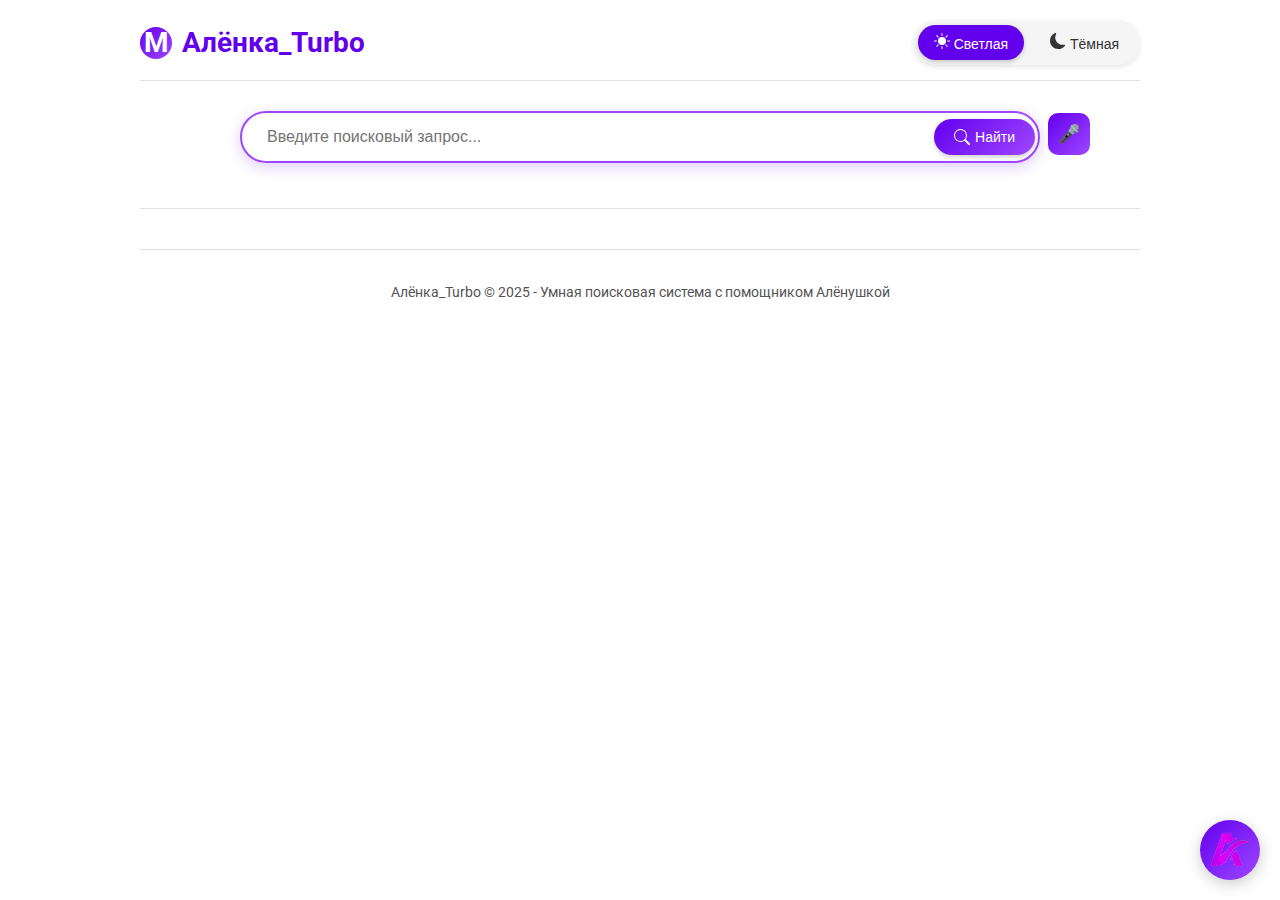
<file: index.html>
<!DOCTYPE html>
<html lang="ru">
<head>
    <meta charset="UTF-8">
    <meta name="viewport" content="width=device-width, initial-scale=1.0">
    <title>Алёнка_Turbo - Умный поиск</title>
    <link href="https://fonts.googleapis.com/css2?family=Roboto:wght@300;400;500;700&display=swap" rel="stylesheet">
    <link rel="stylesheet" href="https://cdnjs.cloudflare.com/ajax/libs/animate.css/4.1.1/animate.min.css">
    <link rel="stylesheet" href="styles.css">
</head>
<body>
    <div id="app">
        <div id="home-page" class="container">
            <div class="header">
                <a href="about.html" class="logo">
                    <div class="logo-icon animate-bounce">М</div>
                    <span>Алёнка_Turbo</span>
                </a>
                <div class="theme-switcher">
                    <button class="theme-btn active" data-theme="light">
                        <svg xmlns="http://www.w3.org/2000/svg" width="16" height="16" fill="currentColor" viewBox="0 0 16 16">
                            <path d="M8 12a4 4 0 1 0 0-8 4 4 0 0 0 0 8zM8 0a.5.5 0 0 1 .5.5v2a.5.5 0 0 1-1 0v-2A.5.5 0 0 1 8 0zm0 13a.5.5 0 0 1 .5.5v2a.5.5 0 0 1-1 0v-2A.5.5 0 0 1 8 13zm8-5a.5.5 0 0 1-.5.5h-2a.5.5 0 0 1 0-1h2a.5.5 0 0 1 .5.5zM3 8a.5.5 0 0 1-.5.5h-2a.5.5 0 0 1 0-1h2A.5.5 0 0 1 3 8zm10.657-5.657a.5.5 0 0 1 0 .707l-1.414 1.415a.5.5 0 1 1-.707-.708l1.414-1.414a.5.5 0 0 1 .707 0zm-9.193 9.193a.5.5 0 0 1 0 .707L3.05 13.657a.5.5 0 0 1-.707-.707l1.414-1.414a.5.5 0 0 1 .707 0zm9.193 2.121a.5.5 0 0 1-.707 0l-1.414-1.414a.5.5 0 0 1 .707-.707l1.414 1.414a.5.5 0 0 1 0 .707zM4.464 4.465a.5.5 0 0 1-.707 0L2.343 3.05a.5.5 0 1 1 .707-.707l1.414 1.414a.5.5 0 0 1 0 .708z"/>
                        </svg>
                        Светлая
                    </button>
                    <button class="theme-btn" data-theme="dark">
                        <svg xmlns="http://www.w3.org/2000/svg" width="16" height="16" fill="currentColor" viewBox="0 0 16 16">
                            <path d="M6 .278a.768.768 0 0 1 .08.858 7.208 7.208 0 0 0-.878 3.46c0 4.021 3.278 7.277 7.318 7.277.527 0 1.04-.055 1.533-.16a.787.787 0 0 1 .81.316.733.733 0 0 1-.031.893A8.349 8.349 0 0 1 8.344 16C3.734 16 0 12.286 0 7.71 0 4.266 2.114 1.312 5.124.06A.752.752 0 0 1 6 .278z"/>
                        </svg>
                        Тёмная
                    </button>
                    

                </div>
            </div>
            
            <div class="search-container">
                <div class="search-form">
                    <input type="text" id="search-input" placeholder="Введите поисковый запрос..." autofocus>
                    <button id="search-button">
                        <svg xmlns="http://www.w3.org/2000/svg" width="16" height="16" fill="currentColor" viewBox="0 0 16 16">
                            <path d="M11.742 10.344a6.5 6.5 0 1 0-1.397 1.398h-.001c.03.04.062.078.098.115l3.85 3.85a1 1 0 0 0 1.415-1.414l-3.85-3.85a1.007 1.007 0 0 0-.115-.1zM12 6.5a5.5 5.5 0 1 1-11 0 5.5 5.5 0 0 1 11 0z"/>
                        </svg>
                        Найти
                    </button>
                    <div class="suggestions" id="suggestions"></div>
                    <button id="voice-button" title="Голосовой ввод">🎤</button>


                </div>
            </div>
            <div class="loading" id="loading">
                <div class="loading-spinner"></div>
                <div>Идет поиск...</div>
            </div>
            <div id="search-stats" class="search-stats"></div>
            <div id="search-results" class="search-results"></div>
            
            <div class="footer">
                <p>Алёнка_Turbo © 2025 - Умная поисковая система с помощником Алёнушкой</p>
            </div>
        </div>
    </div>
    <div id="chatbot-container" class="chatbot-container">
        <div id="chatbot-header" class="chatbot-header">
            <span>Алёнушка - ваш помощник</span>
            <button id="chatbot-close">×</button>
        </div>
        <div id="chatbot-messages" class="chatbot-messages"></div>
        <div class="chatbot-input">
            <input type="text" id="chatbot-user-input" placeholder="Задайте ваш вопрос...">
            <button id="chatbot-send">
                <svg xmlns="http://www.w3.org/2000/svg" width="16" height="16" fill="currentColor" viewBox="0 0 16 16">
                    <path d="M15.854.146a.5.5 0 0 1 .11.54l-5.819 14.547a.75.75 0 0 1-1.329.124l-3.178-4.995L.643 7.184a.75.75 0 0 1 .124-1.33L15.314.037a.5.5 0 0 1 .54.11ZM6.636 10.07l2.761 4.338L14.13 2.576 6.636 10.07Zm6.787-8.201L1.591 6.602l4.339 2.76 7.494-7.493Z"/>
                </svg>
            </button>
        </div>
    </div>
    <div id="chatbot-toggle" class="chatbot-toggle">
        <img src="Лого.png" alt="Алёнушка" width="40">
    </div>

    <script src="script.js"></script>
</body>
</html>
</file>
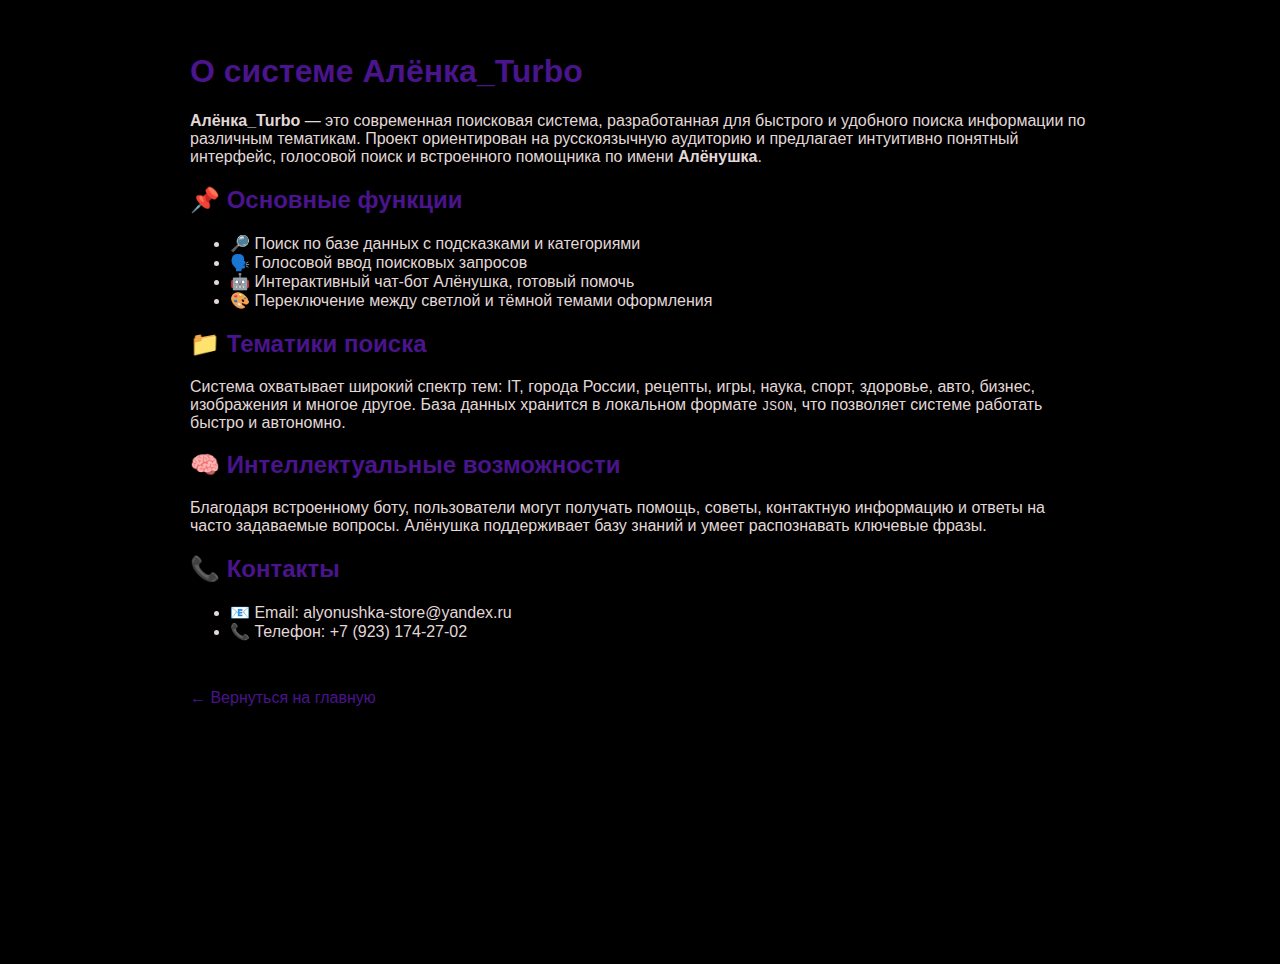
<file: about.html>
<!DOCTYPE html>
<html lang="ru">
<head>
    <meta charset="UTF-8">
    <meta name="viewport" content="width=device-width, initial-scale=1.0">
    <title>О поисковой системе Алёнка_Turbo</title>
    <link rel="stylesheet" href="styles.css">
    <style>
        body {
            font-family: 'Roboto', sans-serif;
            padding: 2rem;
            max-width: 900px;
            margin: auto;
            background: #000000;
            color: #e2d8d8;
        }
        h1, h2 {
            color: #4a148c;
        }
        a.back-link {
            display: inline-block;
            margin-top: 2rem;
            color: #4a148c;
            text-decoration: none;
        }
        a.back-link:hover {
            text-decoration: underline;
        }
    </style>
</head>
<body>
    <h1>О системе Алёнка_Turbo</h1>

    <p><strong>Алёнка_Turbo</strong> — это современная поисковая система, разработанная для быстрого и удобного поиска информации по различным тематикам. Проект ориентирован на русскоязычную аудиторию и предлагает интуитивно понятный интерфейс, голосовой поиск и встроенного помощника по имени <strong>Алёнушка</strong>.</p>

    <h2>📌 Основные функции</h2>
    <ul>
        <li>🔎 Поиск по базе данных с подсказками и категориями</li>
        <li>🗣️ Голосовой ввод поисковых запросов</li>
        <li>🤖 Интерактивный чат-бот Алёнушка, готовый помочь</li>
        <li>🎨 Переключение между светлой и тёмной темами оформления</li>
    </ul>

    <h2>📁 Тематики поиска</h2>
    <p>Система охватывает широкий спектр тем: IT, города России, рецепты, игры, наука, спорт, здоровье, авто, бизнес, изображения и многое другое. База данных хранится в локальном формате <code>JSON</code>, что позволяет системе работать быстро и автономно.</p>

    <h2>🧠 Интеллектуальные возможности</h2>
    <p>Благодаря встроенному боту, пользователи могут получать помощь, советы, контактную информацию и ответы на часто задаваемые вопросы. Алёнушка поддерживает базу знаний и умеет распознавать ключевые фразы.</p>

    <h2>📞 Контакты</h2>
    <ul>
        <li>📧 Email: alyonushka-store@yandex.ru</li>
        <li>📞 Телефон: +7 (923) 174-27-02</li>
    </ul>

    <a href="index.html" class="back-link">← Вернуться на главную</a>
</body>
</html>
</file>
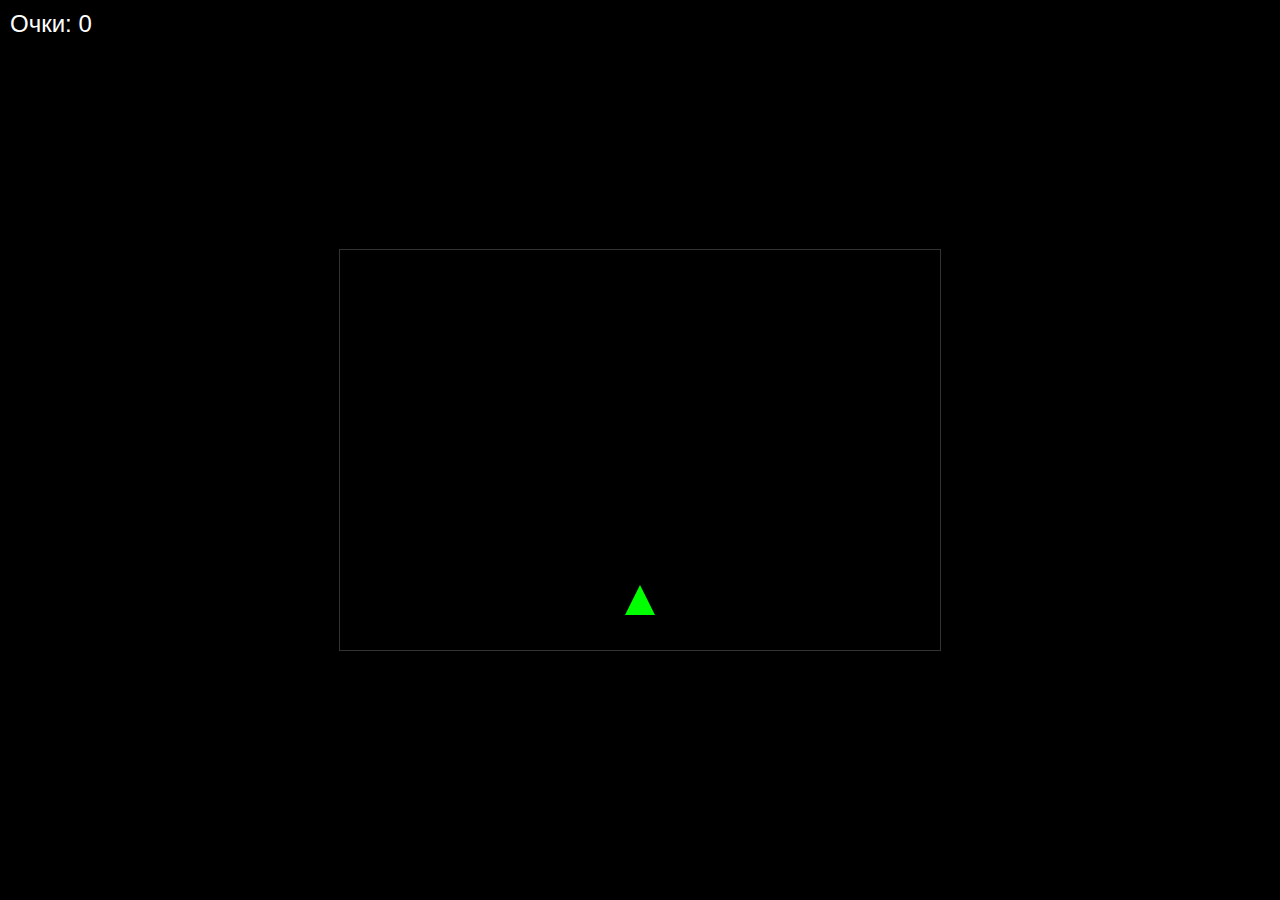
<file: Dino.html>
<!DOCTYPE html>
<html>
<head>
    <title>Космический корабль и астероиды</title>
    <meta name="viewport" content="width=device-width, initial-scale=1.0, maximum-scale=1.0, user-scalable=no">
    <style>
        body {
            margin: 0;
            overflow: hidden;
            background-color: #000;
            display: flex;
            justify-content: center;
            align-items: center;
            height: 100vh;
            color: white;
            font-family: Arial, sans-serif;
            touch-action: manipulation;
        }
        canvas {
            border: 1px solid #333;
            background-color: #000;
            max-width: 100%;
            max-height: 100%;
        }
        #gameOver {
            position: absolute;
            display: none;
            font-size: 48px;
            color: red;
            text-align: center;
        }
        #score {
            position: absolute;
            top: 10px;
            left: 10px;
            font-size: 24px;
        }
        #noInternet {
            position: absolute;
            display: none;
            font-size: 24px;
            color: red;
            text-align: center;
            padding: 20px;
            background: rgba(0, 0, 0, 0.8);
            border-radius: 10px;
        }
        #mobileControls {
            position: absolute;
            bottom: 20px;
            width: 100%;
            display: none;
            justify-content: center;
            gap: 20px;
        }
        .mobileBtn {
            width: 60px;
            height: 60px;
            background: rgba(255, 255, 255, 0.2);
            border-radius: 50%;
            display: flex;
            justify-content: center;
            align-items: center;
            font-size: 24px;
            user-select: none;
            -webkit-user-select: none;
        }

        @media (max-width: 768px) {
            #mobileControls {
                display: flex;
            }
            #gameOver {
                font-size: 32px;
            }
        }
    </style>
</head>
<body>
    <div id="score">Очки: 0</div>
    <div id="gameOver">Игра окончена!<br><button onclick="resetGame()">Играть снова</button></div>
    <div id="noInternet">Нет интернет-соединения. Игра будет продолжена, когда соединение восстановится.</div>
    
    <div id="mobileControls">
        <div class="mobileBtn" id="leftBtn">←</div>
        <div class="mobileBtn" id="upBtn">↑</div>
        <div class="mobileBtn" id="rightBtn">→</div>
        <div class="mobileBtn" id="downBtn">↓</div>
    </div>
    
    <canvas id="gameCanvas"></canvas>

    <script>
        // Проверка интернет-соединения
        function checkInternetConnection() {
            const noInternetDiv = document.getElementById('noInternet');
            
            function updateOnlineStatus() {
                if (navigator.onLine) {
                    noInternetDiv.style.display = 'none';
                    // Если интернет появился, перенаправляем на index.html через 3 секунды
                    setTimeout(() => {
                        window.location.href = 'index.html';
                    }, 3000);
                } else {
                    noInternetDiv.style.display = 'block';
                }
            }

            window.addEventListener('online', updateOnlineStatus);
            window.addEventListener('offline', updateOnlineStatus);
            
            updateOnlineStatus(); // Проверить сразу при загрузке
        }

        // Адаптация размера canvas под устройство
        function setupCanvas() {
            const canvas = document.getElementById('gameCanvas');
            const maxWidth = window.innerWidth * 0.9;
            const maxHeight = window.innerHeight * 0.8;
            
            // Устанавливаем размеры canvas
            canvas.width = Math.min(600, maxWidth);
            canvas.height = Math.min(400, maxHeight);
            
            // Обновляем позицию игрока
            player.x = canvas.width / 2;
            player.y = canvas.height - 50;
        }

        // Инициализация игры
        function initGame() {
            setupCanvas();
            checkInternetConnection();
            setupMobileControls();
            gameLoop();
        }

        // Настройка мобильного управления
        function setupMobileControls() {
            if (window.innerWidth <= 768) {
                const leftBtn = document.getElementById('leftBtn');
                const rightBtn = document.getElementById('rightBtn');
                const upBtn = document.getElementById('upBtn');
                const downBtn = document.getElementById('downBtn');

                const handlePress = (key, isPressed) => {
                    if (keys.hasOwnProperty(key)) {
                        keys[key] = isPressed;
                    }
                };

                // Нажатие
                leftBtn.addEventListener('touchstart', () => handlePress('ArrowLeft', true));
                rightBtn.addEventListener('touchstart', () => handlePress('ArrowRight', true));
                upBtn.addEventListener('touchstart', () => handlePress('ArrowUp', true));
                downBtn.addEventListener('touchstart', () => handlePress('ArrowDown', true));

                // Отпускание
                leftBtn.addEventListener('touchend', () => handlePress('ArrowLeft', false));
                rightBtn.addEventListener('touchend', () => handlePress('ArrowRight', false));
                upBtn.addEventListener('touchend', () => handlePress('ArrowUp', false));
                downBtn.addEventListener('touchend', () => handlePress('ArrowDown', false));
            }
        }

        const canvas = document.getElementById('gameCanvas');
        const ctx = canvas.getContext('2d');
        const gameOverDiv = document.getElementById('gameOver');
        const scoreDiv = document.getElementById('score');

        // Игрок
        const player = {
            x: canvas.width / 2,
            y: canvas.height - 50,
            width: 30,
            height: 30,
            speed: 5,
            color: '#00ff00'
        };

        // Управление
        const keys = {
            ArrowLeft: false,
            ArrowRight: false,
            ArrowUp: false,
            ArrowDown: false
        };

        // Астероиды
        let asteroids = [];
        let score = 0;
        let gameRunning = true;
        let animationId;

        // Рисуем корабль
        function drawPlayer() {
            ctx.fillStyle = player.color;
            ctx.beginPath();
            ctx.moveTo(player.x, player.y - player.height/2);
            ctx.lineTo(player.x - player.width/2, player.y + player.height/2);
            ctx.lineTo(player.x + player.width/2, player.y + player.height/2);
            ctx.closePath();
            ctx.fill();
        }

        // Создаем астероид
        function createAsteroid() {
            const size = Math.random() * 30 + 20;
            const asteroid = {
                x: Math.random() * (canvas.width - size),
                y: -size,
                width: size,
                height: size,
                speed: Math.random() * 3 + 1,
                color: `rgb(${Math.floor(Math.random() * 155 + 100)}, ${Math.floor(Math.random() * 155 + 100)}, ${Math.floor(Math.random() * 155 + 100)})`
            };
            asteroids.push(asteroid);
        }

        // Рисуем астероиды
        function drawAsteroids() {
            asteroids.forEach(asteroid => {
                ctx.fillStyle = asteroid.color;
                ctx.beginPath();
                ctx.arc(asteroid.x + asteroid.width/2, asteroid.y + asteroid.height/2, asteroid.width/2, 0, Math.PI * 2);
                ctx.fill();
            });
        }

        // Обновляем позиции
        function update() {
            // Движение игрока
            if (keys.ArrowLeft && player.x > player.width/2) {
                player.x -= player.speed;
            }
            if (keys.ArrowRight && player.x < canvas.width - player.width/2) {
                player.x += player.speed;
            }
            if (keys.ArrowUp && player.y > player.height/2) {
                player.y -= player.speed;
            }
            if (keys.ArrowDown && player.y < canvas.height - player.height/2) {
                player.y += player.speed;
            }

            // Движение астероидов
            asteroids.forEach(asteroid => {
                asteroid.y += asteroid.speed;
            });

            // Удаляем астероиды за пределами экрана
            asteroids = asteroids.filter(asteroid => asteroid.y < canvas.height + asteroid.height);

            // Добавляем новые астероиды
            if (Math.random() < 0.02) {
                createAsteroid();
            }

            // Проверка столкновений
            checkCollisions();
        }

        // Проверка столкновений
        function checkCollisions() {
            for (let i = 0; i < asteroids.length; i++) {
                const asteroid = asteroids[i];
                
                // Упрощенная проверка столкновения (круг-треугольник)
                const distX = Math.abs(asteroid.x + asteroid.width/2 - player.x);
                const distY = Math.abs(asteroid.y + asteroid.height/2 - player.y);
                
                if (distX < (asteroid.width/2 + player.width/2) && 
                    distY < (asteroid.height/2 + player.height/2)) {
                    gameOver();
                    return;
                }
            }
            
            // Увеличиваем счет за каждый астероид, который ушел за экран
            const passedAsteroids = asteroids.filter(a => a.y > canvas.height).length;
            if (passedAsteroids > 0) {
                score += passedAsteroids;
                scoreDiv.textContent = `Очки: ${score}`;
            }
        }

        // Конец игры
        function gameOver() {
            gameRunning = false;
            gameOverDiv.style.display = 'block';
            cancelAnimationFrame(animationId);
        }

        // Сброс игры
        function resetGame() {
            asteroids = [];
            score = 0;
            scoreDiv.textContent = `Очки: ${score}`;
            player.x = canvas.width / 2;
            player.y = canvas.height - 50;
            gameOverDiv.style.display = 'none';
            gameRunning = true;
            gameLoop();
        }

        // Основной игровой цикл
        function gameLoop() {
            if (!gameRunning) return;
            
            ctx.clearRect(0, 0, canvas.width, canvas.height);
            
            update();
            drawPlayer();
            drawAsteroids();
            
            animationId = requestAnimationFrame(gameLoop);
        }

        // Обработчики событий
        window.addEventListener('keydown', (e) => {
            if (keys.hasOwnProperty(e.key)) {
                keys[e.key] = true;
                e.preventDefault(); // Предотвращаем прокрутку страницы на мобильных
            }
        });

        window.addEventListener('keyup', (e) => {
            if (keys.hasOwnProperty(e.key)) {
                keys[e.key] = false;
                e.preventDefault();
            }
        });

        // Обработка изменения размера окна
        window.addEventListener('resize', () => {
            setupCanvas();
            if (!gameRunning) {
                player.x = canvas.width / 2;
                player.y = canvas.height - 50;
            }
        });

        // Начать игру при загрузке
        window.addEventListener('load', initGame);
    </script>
</body>
</html>
</file>
<file: styles.css>
:root {
    --bg-color: #ffffff;
    --text-color: #333333;
    --primary-color: #6200ee;
    --primary-light: #9e47ff;
    --secondary-color: #f5f5f5;
    --accent-color: #000000;
    --border-color: #e0e0e0;
    --result-title-color: #1a0dab;
    --result-url-color: #006621;
    --result-snippet-color: #545454;
    --button-text-color: #ffffff;
    --input-bg-color: #ffffff;
    --shadow-color: rgba(0, 0, 0, 0.1);
    --hover-color: #f1f1f1;
    --transition-time: 0.3s;
}

.dark-theme {
    --bg-color: #121212;
    --text-color: #e0e0e0;
    --primary-color: #bb86fc;
    --primary-light: #d9b6ff;
    --secondary-color: #1e1e1e;
    --accent-color: #ffffff;
    --border-color: #333333;
    --result-title-color: #8ab4f8;
    --result-url-color: #3aa757;
    --result-snippet-color: #bdc1c6;
    --button-text-color: #121212;
    --input-bg-color: #2d2d2d;
    --shadow-color: rgba(0, 0, 0, 0.3);
    --hover-color: #2d2d2d;
}

body {
    font-family: 'Roboto', sans-serif;
    background-color: var(--bg-color);
    color: var(--text-color);
    margin: 0;
    padding: 0;
    min-height: 100vh;
    transition: all var(--transition-time) ease;
}

.container {
    max-width: 1000px;
    margin: 0 auto;
    padding: 20px;
    animation: fadeIn 0.5s ease-out;
}

@keyframes fadeIn {
    from { opacity: 0; transform: translateY(20px); }
    to { opacity: 1; transform: translateY(0); }
}

.header {
    display: flex;
    justify-content: space-between;
    align-items: center;
    margin-bottom: 30px;
    padding-bottom: 15px;
    border-bottom: 1px solid var(--border-color);
}

.logo {
    font-size: 28px;
    font-weight: 700;
    color: var(--primary-color);
    display: flex;
    align-items: center;
    gap: 10px;
    transition: transform 0.3s ease;
    text-decoration: none;
}

.logo:hover {
    transform: scale(1.05);
}

.logo-icon {
    width: 32px;
    height: 32px;
    background: linear-gradient(135deg, var(--primary-color), var(--primary-light));
    border-radius: 50%;
    display: flex;
    align-items: center;
    justify-content: center;
    color: white;
    font-weight: bold;
}

.theme-switcher {
    display: flex;
    gap: 10px;
    background-color: var(--secondary-color);
    padding: 5px;
    border-radius: 30px;
    box-shadow: 0 2px 5px var(--shadow-color);
}

.theme-btn {
    padding: 8px 16px;
    border: none;
    background-color: transparent;
    color: var(--text-color);
    border-radius: 20px;
    cursor: pointer;
    font-size: 14px;
    transition: all 0.2s;
    font-weight: 500;
}

.theme-btn:hover {
    background-color: var(--hover-color);
}

.theme-btn.active {
    background-color: var(--primary-color);
    color: var(--button-text-color);
    box-shadow: 0 2px 5px rgba(0, 0, 0, 0.2);
}

.search-container {
    text-align: center;
    margin-bottom: 30px;
    animation: slideInDown 0.5s ease-out;
}

.search-form {
    display: flex;
    justify-content: center;
    max-width: 800px;
    margin: 0 auto;
    position: relative;
    transition: all 0.3s ease;
}

#search-input {
    width: 100%;
    padding: 15px 25px;
    font-size: 16px;
    border: 2px solid var(--primary-color);
    border-radius: 30px;
    outline: none;
    background-color: var(--input-bg-color);
    color: var(--text-color);
    box-shadow: 0 4px 10px var(--shadow-color);
    transition: all 0.3s ease;
}

#search-input:focus {
    border-color: var(--primary-light);
    box-shadow: 0 4px 15px rgba(98, 0, 238, 0.2);
}

#voice-button {
    position: absolute;
    right: -50px;
    top: 2px;
    left: px;
    padding: 10px;
    background-color: transparent;
    background: linear-gradient(135deg, var(--primary-color), var(--primary-light));
    color: var(--button-text-color);
    border: none;
    border-radius: 10px;
    font-size: 18px;
    cursor: pointer;
    color: var(--primary-color);
    transition: transform 0.2s;
}

#voice-button:hover {
    transform: scale(1.2);
}


#search-button {
    position: absolute;
    right: 5px;
    top: 8px;
    padding: 10px 20px;
    font-size: 14px;
    background: linear-gradient(135deg, var(--primary-color), var(--primary-light));
    color: var(--button-text-color);
    border: none;
    border-radius: 25px;
    cursor: pointer;
    transition: all 0.2s;
    font-weight: 500;
    box-shadow: 0 2px 5px rgba(0, 0, 0, 0.2);
    display: flex;
    align-items: center;
    gap: 5px;
}

#search-button:hover {
    transform: translateY(-2px);
    box-shadow: 0 4px 8px rgba(0, 0, 0, 0.3);
}

#search-button:active {
    transform: translateY(0);
}

.search-results {
    margin-top: 20px;
}

.result-item {
    margin-bottom: 20px;
    padding: 20px;
    border-radius: 12px;
    background-color: var(--secondary-color);
    transition: all 0.3s ease;
    animation: fadeInUp 0.5s ease-out;
    will-change: transform;
    position: relative;
    overflow: hidden;
}

.result-item:hover {
    transform: translateY(-5px);
    box-shadow: 0 8px 20px var(--shadow-color);
}

.result-item::before {
    content: '';
    position: absolute;
    top: 0;
    left: 0;
    width: 4px;
    height: 100%;
    background: linear-gradient(to bottom, var(--primary-color), var(--primary-light));
    transition: width 0.3s ease;
}

.result-item:hover::before {
    width: 6px;
}

.result-title {
    font-size: 20px;
    color: var(--result-title-color);
    margin-bottom: 8px;
    font-weight: 500;
    text-decoration: none;
    display: inline-block;
    transition: color 0.2s;
}

.result-title:hover {
    color: var(--primary-color);
    text-decoration: underline;
}

.result-url {
    color: var(--result-url-color);
    font-size: 14px;
    margin-bottom: 10px;
    display: block;
}

.result-snippet {
    color: var(--result-snippet-color);
    line-height: 1.5;
    font-size: 15px;
}

.no-results {
    color: var(--result-snippet-color);
    text-align: center;
    margin-top: 50px;
    font-size: 18px;
    animation: fadeIn 0.5s ease-out;
}

.search-stats {
    color: var(--result-snippet-color);
    font-size: 14px;
    margin-bottom: 20px;
    padding-bottom: 15px;
    border-bottom: 1px solid var(--border-color);
    animation: fadeIn 0.5s ease-out;
}

.footer {
    text-align: center;
    margin-top: 40px;
    padding-top: 20px;
    border-top: 1px solid var(--border-color);
    color: var(--result-snippet-color);
    font-size: 14px;
    animation: fadeIn 0.5s ease-out;
}

.loading {
    display: none;
    text-align: center;
    margin: 20px 0;
}

.loading-spinner {
    width: 40px;
    height: 40px;
    border: 4px solid rgba(0, 0, 0, 0.1);
    border-radius: 50%;
    border-top-color: var(--primary-color);
    animation: spin 1s ease-in-out infinite;
    margin: 0 auto;
}

@keyframes spin {
    to { transform: rotate(360deg); }
}

.suggestions {
    position: absolute;
    top: 100%;
    left: 0;
    right: 0;
    background-color: var(--input-bg-color);
    border-radius: 0 0 12px 12px;
    box-shadow: 0 4px 10px var(--shadow-color);
    z-index: 100;
    max-height: 300px;
    overflow-y: auto;
    display: none;
}

.suggestion-item {
    padding: 10px 20px;
    cursor: pointer;
    transition: background-color 0.2s;
}

.suggestion-item:hover {
    background-color: var(--hover-color);
}

.highlight {
    background-color: rgba(255, 235, 59, 0.3);
    padding: 0 2px;
    border-radius: 2px;
}

.search-tips {
    margin-top: 20px;
    font-size: 14px;
    color: var(--result-snippet-color);
    text-align: center;
    animation: fadeIn 0.5s ease-out;
}

.search-tips span {
    display: inline-block;
    margin: 0 5px;
    padding: 5px 10px;
    background-color: var(--secondary-color);
    border-radius: 15px;
    cursor: pointer;
    transition: all 0.2s;
}

.search-tips span:hover {
    background-color: var(--primary-color);
    color: var(--button-text-color);
}

/* Стили для чат-бота Алёнушка */
.chatbot-container {
    position: fixed;
    bottom: 20px;
    right: 20px;
    width: 350px;
    background-color: var(--bg-color);
    border-radius: 15px;
    box-shadow: 0 5px 20px rgba(0, 0, 0, 0.2);
    z-index: 1000;
    transform: translateY(100px);
    opacity: 0;
    transition: all 0.3s ease;
    border: 1px solid var(--border-color);
    display: none;
}

.chatbot-container.active {
    transform: translateY(0);
    opacity: 1;
    display: block;
}

.chatbot-header {
    background: linear-gradient(135deg, var(--primary-color), var(--primary-light));
    color: white;
    padding: 15px;
    border-radius: 15px 15px 0 0;
    display: flex;
    justify-content: space-between;
    align-items: center;
    font-weight: 500;
}

#chatbot-close {
    background: none;
    border: none;
    color: white;
    font-size: 20px;
    cursor: pointer;
    padding: 0 5px;
}

.chatbot-messages {
    height: 300px;
    overflow-y: auto;
    padding: 15px;
    background-color: var(--secondary-color);
}

.chatbot-input {
    display: flex;
    padding: 10px;
    border-top: 1px solid var(--border-color);
    background-color: var(--secondary-color);
    border-radius: 0 0 15px 15px;
}

#chatbot-user-input {
    flex-grow: 1;
    padding: 10px;
    border: 1px solid var(--border-color);
    border-radius: 20px;
    outline: none;
    background-color: var(--input-bg-color);
    color: var(--text-color);
}

#chatbot-send {
    margin-left: 10px;
    padding: 10px;
    background: linear-gradient(135deg, var(--primary-color), var(--primary-light));
    color: var(--button-text-color);
    border: none;
    border-radius: 50%;
    cursor: pointer;
    width: 40px;
    height: 40px;
    display: flex;
    align-items: center;
    justify-content: center;
}

.message {
    margin-bottom: 15px;
    padding: 10px 15px;
    border-radius: 18px;
    max-width: 80%;
    word-wrap: break-word;
    animation: fadeIn 0.3s ease;
}

.user-message {
    background-color: var(--primary-color);
    color: white;
    margin-left: auto;
    border-bottom-right-radius: 5px;
}

.bot-message {
    background-color: var(--hover-color);
    color: var(--text-color);
    margin-right: auto;
    border-bottom-left-radius: 5px;
}

.typing-indicator {
    display: inline-block;
    padding: 10px 15px;
    background-color: var(--hover-color);
    color: var(--text-color);
    border-radius: 18px;
    border-bottom-left-radius: 5px;
}

.typing-indicator span {
    height: 8px;
    width: 8px;
    background-color: var(--text-color);
    border-radius: 50%;
    display: inline-block;
    margin: 0 2px;
    opacity: 0.4;
}

.typing-indicator span:nth-child(1) {
    animation: typing 1s infinite;
}

.typing-indicator span:nth-child(2) {
    animation: typing 1s infinite 0.2s;
}

.typing-indicator span:nth-child(3) {
    animation: typing 1s infinite 0.4s;
}

@keyframes typing {
    0% { opacity: 0.4; transform: translateY(0); }
    50% { opacity: 1; transform: translateY(-3px); }
    100% { opacity: 0.4; transform: translateY(0); }
}

.chatbot-options {
    display: flex;
    flex-wrap: wrap;
    gap: 8px;
    margin-top: 10px;
}

.chatbot-option {
    padding: 8px 12px;
    background-color: var(--primary-color);
    color: white;
    border-radius: 15px;
    font-size: 12px;
    cursor: pointer;
    transition: all 0.2s;
}

.chatbot-option:hover {
    background-color: var(--primary-light);
    transform: translateY(-2px);
}

.chatbot-toggle {
    position: fixed;
    bottom: 20px;
    right: 20px;
    width: 60px;
    height: 60px;
    background: linear-gradient(135deg, var(--primary-color), var(--primary-light));
    border-radius: 50%;
    display: flex;
    align-items: center;
    justify-content: center;
    cursor: pointer;
    box-shadow: 0 4px 15px rgba(0, 0, 0, 0.2);
    z-index: 999;
    transition: all 0.3s ease;
}

.chatbot-toggle:hover {
    transform: scale(1.1);
}

@media (max-width: 768px) {
    .header {
        flex-direction: column;
        align-items: flex-start;
    }
    
    .theme-switcher {
        margin-top: 15px;
        align-self: flex-end;
    }
    
    #search-input {
        padding: 12px 20px;
        font-size: 15px;
    }

    #search-button {
        padding: 8px 15px;
    }

    .result-title {
        font-size: 18px;
    }

    .chatbot-container {
        width: 90%;
        right: 5%;
        bottom: 80px;
    }

    .result-image-container {
        margin-bottom: 15px;
        border-radius: 8px;
        overflow: hidden;
        max-height: 250px;
    }

    .result-image {
        width: 100%;
        height: auto;
        object-fit: cover;
        border-radius: 8px;
        transition: transform 0.3s ease;
    }

    .result-item:hover .result-image {
        transform: scale(1.02);
    }

    /* Для мобильных устройств */
    @media (max-width: 768px) {
    .result-image-container {
        max-height: 180px;
    }
}
}
</file>
